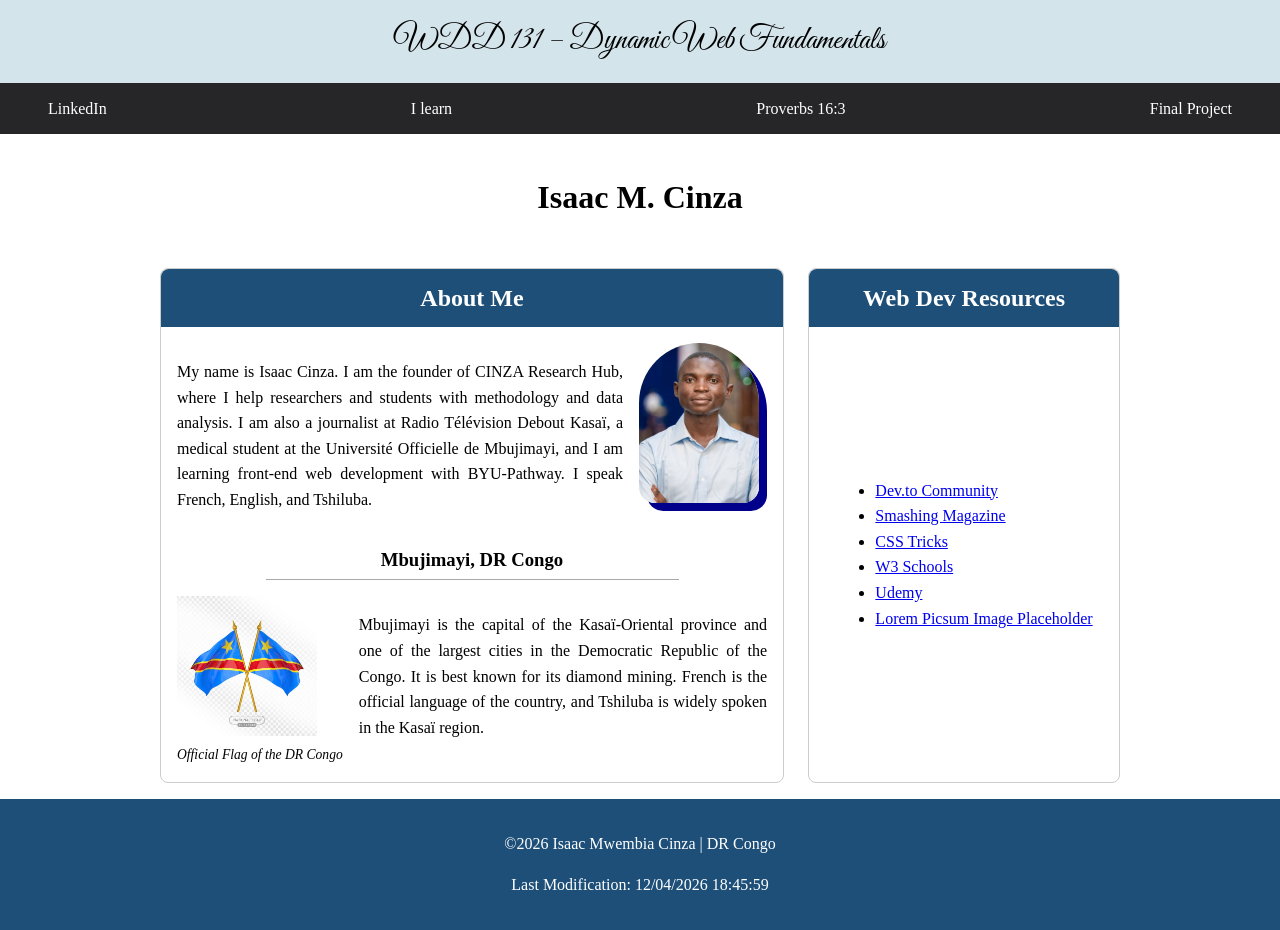
<file: index.html>
<!DOCTYPE html>
<html lang="en">

<head>
    <meta charset="UTF-8">
    <meta name="viewport" content="width=device-width, initial-scale=1.0">
    <title>WDD 131-Dynamic Web Fundamentals-Isaac Cinza</title>
    <meta name="description"
        content="WDD 131 – Dynamic Web Fundamentals – Isaac Mwembia Cinza – Home page with my profile, location and web development resources.">
    <meta name="author" content="Isaac Cinza">
    <link rel="preconnect" href="https://fonts.googleapis.com">
    <link rel="preconnect" href="https://fonts.gstatic.com" crossorigin>
    <link href="https://fonts.googleapis.com/css2?family=Great+Vibes&family=Montserrat:wght@400;600&display=swap"
        rel="stylesheet">
    <link rel="stylesheet" href="styles/base.css">
    <script src="scripts/getdates.js" defer></script>
</head>

<body>
    <header>
        <span id="course-title">WDD 131 – Dynamic Web Fundamentals</span>
        <nav><a href="https://www.linkedin.com/in/isaac-cinza1" target="_blank" rel="noopener noreferrer">LinkedIn</a>
            <a href="https://byupw.instructure.com/" target="_blank" rel="noopener noreferrer">I learn</a>
            <a href="https://www.churchofjesuschrist.org/study/scriptures/ot/prov/16?lang=eng&id=p3#p3" target="_blank"
                rel="noopener">Proverbs 16:3</a>
            <a href="#">Final Project</a>
        </nav>
    </header>
    <main>
        <h1>Isaac M. Cinza</h1>
        <section class="card">
            <h2>About Me</h2>
            <div class="about">
                <p>My name is Isaac Cinza. I am the founder of CINZA Research Hub, where I help researchers and
                    students with methodology and data analysis. I am also a journalist at Radio Télévision Debout
                    Kasaï, a
                    medical
                    student at the Université Officielle de Mbujimayi, and I am learning front-end web development with
                    BYU-Pathway.
                    I speak
                    French, English, and Tshiluba.</p>
                <img src="images/isaac-cinza-profil.jpg" alt="Portrait of Isaac M. Cinza" width="100" height="200">
            </div>
            <h3>Mbujimayi, DR Congo</h3>
            <div class="kuetu">
                <figure>
                    <img src="images/drc-flag.jpg"
                        alt="Flag of the Democratic Republic of the Congo: a sky-blue field with a red diagonal stripe edged in yellow and a yellow star in the upper left corner"
                        width="140" height="105">
                    <figcaption>Official Flag of the DR Congo</figcaption>
                </figure>
                <p>Mbujimayi is the capital of the Kasaï-Oriental province and one of the largest cities in the
                    Democratic
                    Republic
                    of the Congo. It is best known for its diamond mining. French is the official language of the
                    country,
                    and
                    Tshiluba is widely spoken in the Kasaï region.</p>
            </div>
        </section>

        <section class="card">
            <h2>Web Dev Resources</h2>
            <ul>
                <li><a href="https://dev.to/" target="_blank" rel="noopener">Dev.to Community</a></li>
                <li><a href="https://www.smashingmagazine.com/" target="_blank" rel="noopener">Smashing Magazine</a>
                </li>
                <li><a href="https://css-tricks.com/" target="_blank" rel="noopener">CSS Tricks</a></li>
                <li><a href="https://www.w3schools.com/" target="_blank" rel="noopener">W3 Schools</a></li>
                <li><a href="https://www.udemy.com/" target="_blank" rel="noopener">Udemy</a></li>
                <li><a href="https://picsum.photos/" target="_blank" rel="noopener">Lorem Picsum Image Placeholder</a>
                </li>
            </ul>
        </section>
    </main>

    <footer>
        <p>&copy;<span id="currentyear"></span> Isaac Mwembia Cinza | DR Congo</p>
        <p id="lastModified"></p>
    </footer>
</body>

</html>
</file>
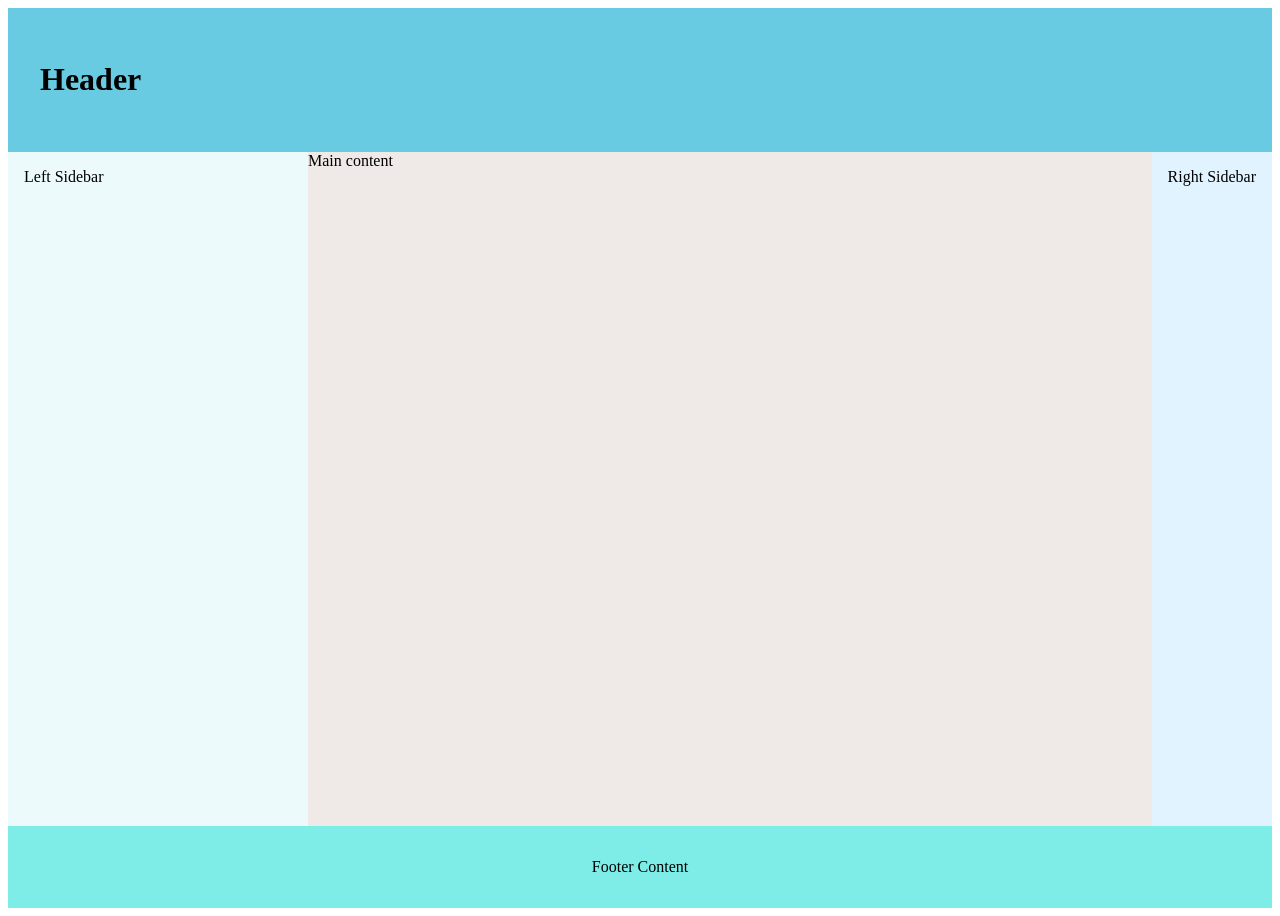
<file: week01/basic-layout.html>
<!DOCTYPE html>
<html lang="en">

<head>
    <meta charset="UTF-8">
    <meta name="viewport" content="width=device-width, initial-scale=1.0">
    <title>Isaac CINZA | WDD131</title>
    <link rel="stylesheet" href="styles/layout.css">
</head>

<body>
    <header>
        <h1 contenteditable>Header</h1>
    </header>
    <div class="left-sidebar" contenteditable>Left Sidebar</div>
    <main contenteditable>Main content</main>
    <div class="right-sidebar" contenteditable>Right Sidebar</div>
    <footer contenteditable>Footer Content</footer>

</body>

</html>
</file>
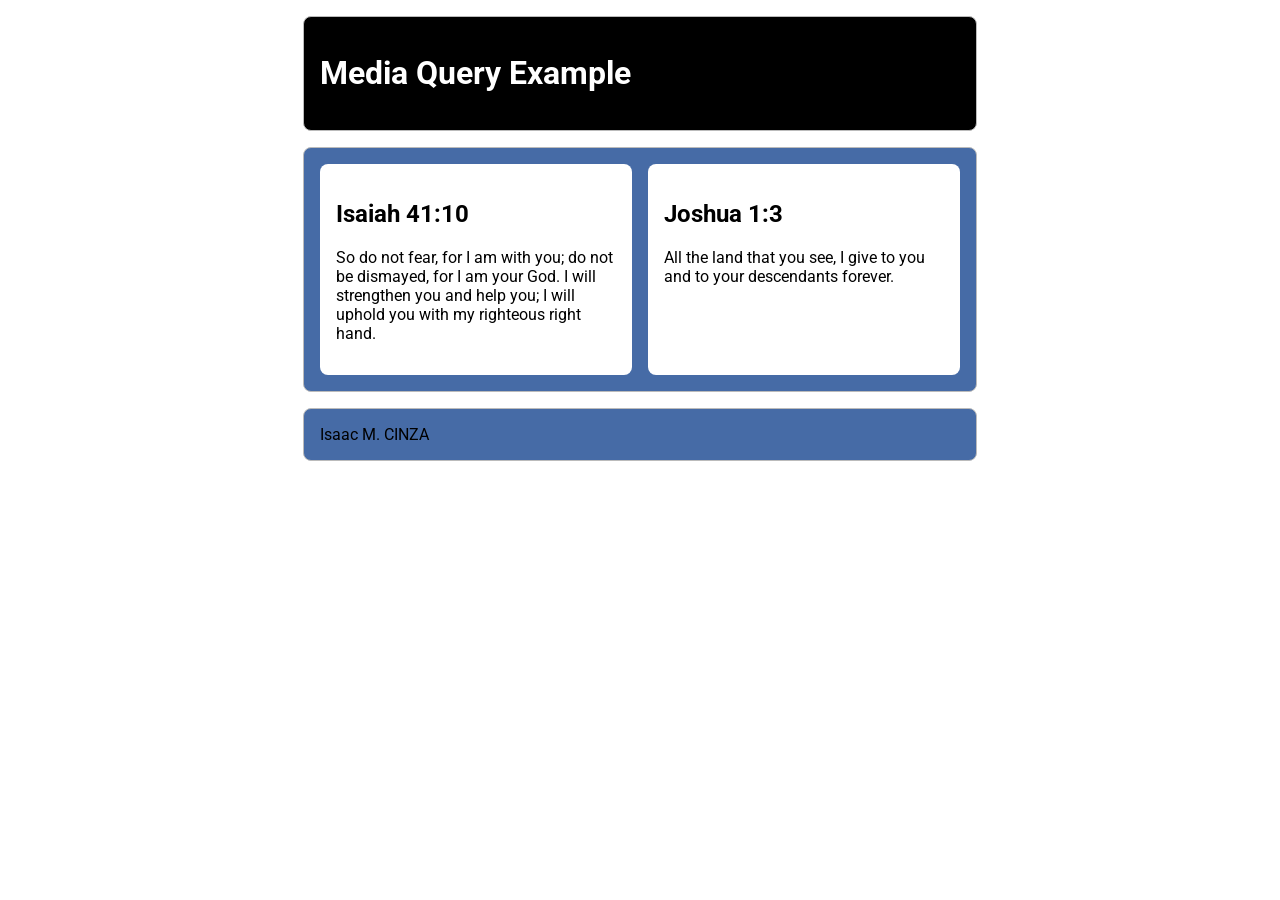
<file: week02/media-query.html>
<html lang="en">

<head>
    <meta charset="UTF-8">
    <meta name="viewport" content="width=device-width, initial-scale=1.0">
    <title>WDD 131 – Media Queries example</title>
    <meta name="description"
        content="This is a simple media query example from the W02 – Media Queries lesson of the WDD 131 course.">
    <meta name="author" content="Isaac CINZA">
    <link rel="preconnect" href="https://fonts.googleapis.com">
    <link rel="preconnect" href="https://fonts.gstatic.com" crossorigin>
    <link href="https://fonts.googleapis.com/css2?family=Roboto:ital,wght@0,100..900;1,100..900&display=swap"
        rel="stylesheet">
    <link rel="stylesheet" href="styles/media-query.css">
    <link rel="stylesheet" href="styles/media-query-large.css">
</head>

<body>
    <header>
        <h1>Media Query Example</h1>
    </header>
    <main>
        <section>
            <h2>Isaiah 41:10</h2>
            <p>So do not fear, for I am with you; do not be dismayed, for I am your God. I will strengthen you and help
                you; I will uphold you with my righteous right hand.</p>
        </section>
        <section>
            <h2>Joshua 1:3</h2>
            <p>All the land that you see, I give to you and to your descendants forever.</p>
        </section>
    </main>
    <footer>
        Isaac M. CINZA
    </footer>
</body>

</html>
</file>
<file: styles/base.css>
body {
    margin: 0;
    line-height: 1.6;
}

header {
    margin: 0;
    padding: 0;
}

#course-title {
    display: block;
    background-color: #d3e4eb;
    color: #000;
    text-align: center;
    font-family: "Great Vibes", "Segoe Script", cursive;
    font-size: 2rem;
    padding: 1rem;
}

nav {
    display: flex;
    justify-content: space-between;
    background-color: #262527;
    padding: 0 2rem;
}

nav a {
    color: #fff;
    text-decoration: none;
    padding: 0.8rem 1rem;
    transition: background-color 0.3s ease, color 0.3s ease;
}

nav a:hover,
nav a:focus {
    background-color: #e9f5ff;
    color: #c4002f;
}

main {
    display: grid;
    grid-template-columns: 2fr 1fr;
    gap: 1.5rem;
    max-width: 960px;
    margin: 0 auto;
    padding: 1rem;
}

main h1 {
    grid-column: 1 / -1;
    text-align: center;
}

.card {
    border: 1px solid #ccc;
    border-radius: 8px;
    padding: 1rem;
}

.card h2 {
    background-color: #1d4f79;
    color: #fff;
    text-align: center;
    margin: -1rem -1rem 1rem;
    padding: 0.6rem;
    border-radius: 8px 8px 0 0;
}

.card h3 {
    text-align: center;
    width: 70%;
    margin: 1rem auto;
    padding-bottom: 0.3rem;
    border-bottom: 1px solid #aaa;
}

/* Card 1: text on the left, photo on the right */
.about {
    display: flex;
    gap: 1rem;
    align-items: flex-start;
    text-align: justify;
}

.about img {
    flex-shrink: 0;
    width: 120px;
    height: 160px;
    object-fit: cover;
    object-position: top;
    border-radius: 60px 60px 16px 16px;
    box-shadow: 8px 8px 0 #00008b;
    margin: 0 8px 8px 0;
}

/* Card 1: flag on the left, text on the right */
.kuetu {
    display: flex;
    gap: 1rem;
    align-items: flex-start;
    text-align: justify;
}

.kuetu figure {
    flex-shrink: 0;
    margin: 0;
}

.kuetu img {
    max-width: 100%;
    height: auto;
}

figcaption {
    font-style: italic;
    text-align: center;
    font-size: 0.85rem;
}

/* Card 2: the list is centered inside the card */
.card:last-of-type {
    display: flex;
    flex-direction: column;
}

.card:last-of-type ul {
    margin: auto;
}

footer {
    background-color: #1d4f79;
    color: #fff;
    text-align: center;
    padding: 1rem;
}

@media (max-width: 700px) {
    main {
        grid-template-columns: 1fr;
    }

    nav {
        flex-wrap: wrap;
        justify-content: center;
    }

    .about,
    .kuetu {
        flex-direction: column;
    }
}
</file>
<file: week01/styles/layout.css>
body {
    display: grid;
    height: 100vh;
    grid-template: auto 1fr auto / 300px 1fr auto;
}

header {
    background: rgb(105, 203, 225);
    padding: 2rem;
    grid-column: 1 / 4;
}

.left-sidebar {
    background: rgba(225, 248, 249, 0.642);
    grid-column: 1 / 2;
}

main {
    background: rgb(239, 233, 231);
    grid-column: 2 / 3;
}

.right-sidebar {
    background: rgb(225, 243, 255);
    grid-column: 3 / 4;
}

footer {
    background: rgb(126, 237, 231);
    padding: 2rem;
    text-align: center;
    grid-column: 1 / 4;
}

.left-sidebar,
.right-sidebar {
    padding: 1rem;
}
</file>
<file: week02/styles/media-query.css>
body {
    font-family: 'Roboto', sans-serif;
}

header,
main,
footer {
    max-width: 640px;
    margin: 1rem auto;
    border: 1px solid #bbb;
    border-radius: 8px;
    padding: 1rem;
    background-color: #466ba6;
}

main {
    display: grid;
    grid-template-columns: 1fr;
    grid-gap: 1rem;
}

section {
    padding: 1rem;
    background-color: #fff;
    border-radius: 8px;
}
</file>
<file: week02/styles/media-query-large.css>
@media screen and (min-width: 500px) {
    header {
        background-color: #000;
        color: #fff;
    }

    main {
        grid-template-columns: 1fr 1fr;
    }
}
</file>
